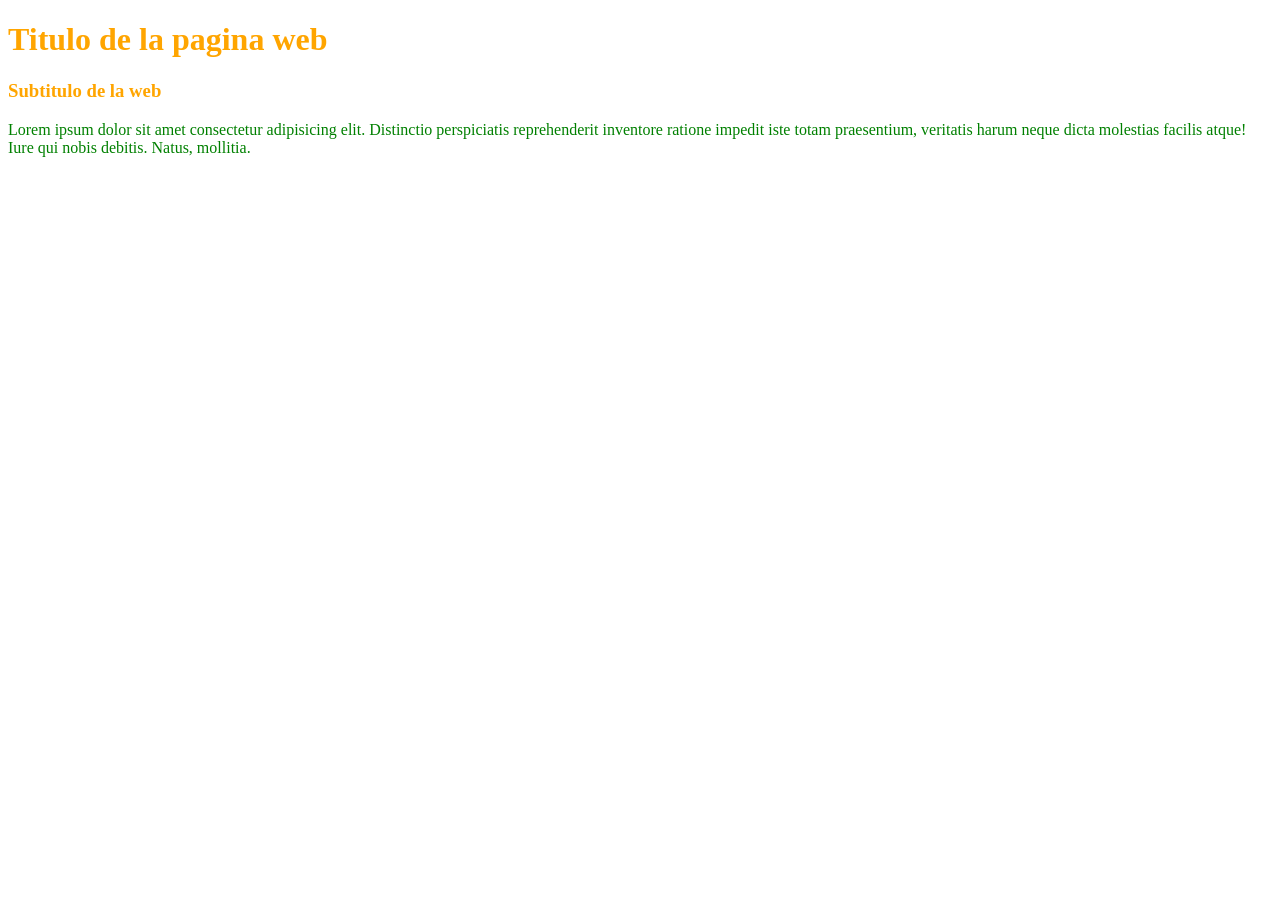
<file: index.html>
<!DOCTYPE html>
<html lang="en">
<head>
    <meta charset="UTF-8">
    <meta http-equiv="X-UA-Compatible" content="IE=edge">
    <meta name="viewport" content="width=device-width, initial-scale=1.0">
    <title>Document</title>
    <link rel="stylesheet" href="./style.css">
    
</head>
<body>  

    <!--El selector mas comun para utilizar es el class-->
    <!--Estilos en linea no son los recomendados-->
    <h1 class="colores">Titulo de la pagina web</h1>
    <h3 class="colores">Subtitulo de la web</h3>
    <p id="miparrafo">Lorem ipsum dolor sit amet consectetur adipisicing elit. Distinctio perspiciatis 
    reprehenderit inventore ratione impedit iste totam praesentium, veritatis harum neque dicta molestias
    facilis atque! Iure qui nobis debitis. Natus, mollitia.</p>
    
        
</body>
</html>
</file>
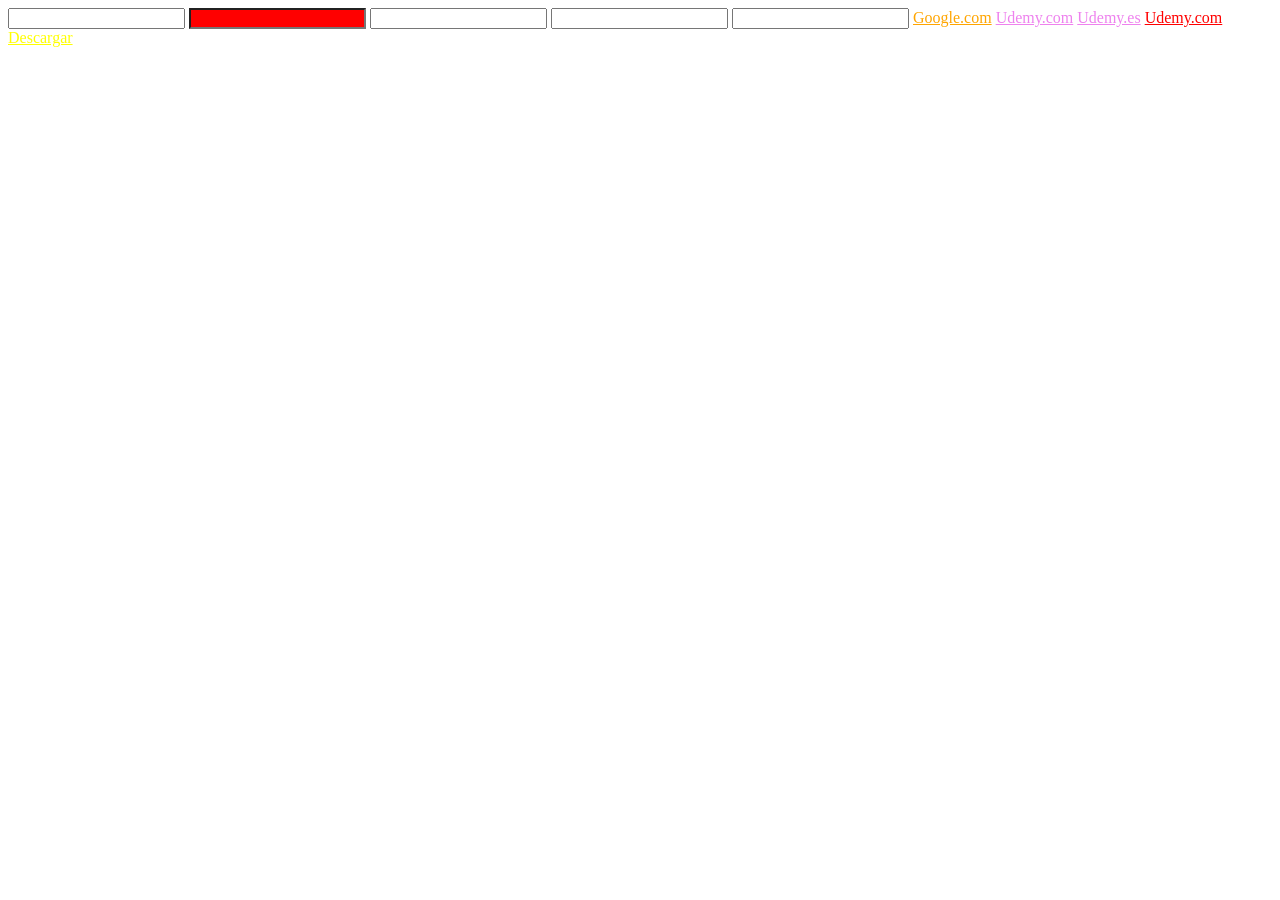
<file: atributos.html>
<!DOCTYPE html>
<html lang="en">
<head>
     <meta charset="UTF-8">
     <meta http-equiv="X-UA-Compatible" content="IE=edge">
     <meta name="viewport" content="width=device-width, initial-scale=1.0">
     <title>Document</title>

     <style>
          /* Selector por atributo []*/
          input[type="number"]{
               background: red;
          }

          a[href="www.google.com"]{
               color: orange;
          }


          /* Que contengan una palabra */
          a[href*="udemy"]{
               color: violet;
          }


          /* Que comience por una palabra */
          a[href^="http"]{
               color: red;
          }


          /* Que termine por una palabra */
          a[href$=".pdf"]{
               color: yellow;
          }


     </style>


</head>
<body>
     <input type="text">
     <input type="number">
     <input type="text">
     <input type="text">
     <input type="email">

     <a href="www.google.com">Google.com</a>
     <a href="www.udemy.com">Udemy.com</a>
     <a href="www.udemy.es">Udemy.es</a>
     <a href="http://www.udemy.com">Udemy.com</a>
     <a href="archivo.pdf">Descargar</a>
</body>
</html>
</file>
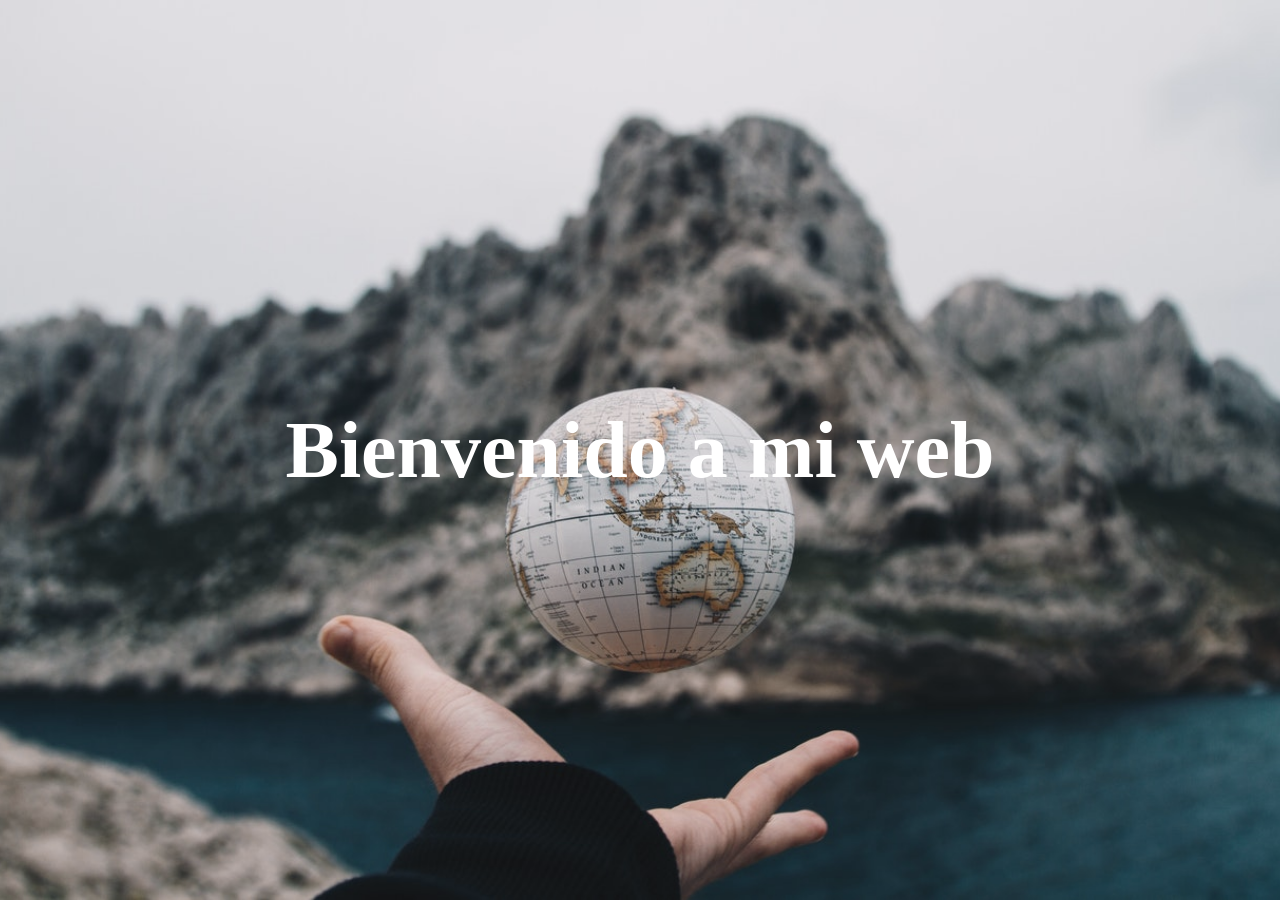
<file: backdropfilter.html>
<!DOCTYPE html>
<html lang="en">
<head>
     <meta charset="UTF-8">
     <meta http-equiv="X-UA-Compatible" content="IE=edge">
     <meta name="viewport" content="width=device-width, initial-scale=1.0">
     <title>Document</title>

     <style>
          *{
               margin: 0;
          }

          body{
               margin: 0;
               height: 100vh;
               background: url(img/background5.jpg);
               background-size: cover;
               background-position: center;
               background-repeat: no-repeat;
          }

          div{
               width: 100%;
               height: 100vh;
               backdrop-filter: blur(15px);
               backdrop-filter: brightness(20%);
               backdrop-filter: contrast(40%);
               backdrop-filter: grayscale(50%);
               backdrop-filter: hue-rotate(120deg);
               backdrop-filter: invert(70%);
               backdrop-filter: opacity(20%);
               backdrop-filter: sepia(90%);
               backdrop-filter: saturate(80%);
          }

          h1{
               text-align: center;
               line-height: 100vh;
               font-size: 80px;
               color: #FFF;
          }



     </style>



</head>
<body>
     <div>
          <h1>Bienvenido a mi web</h1>
     </div>
</body>
</html>
</file>
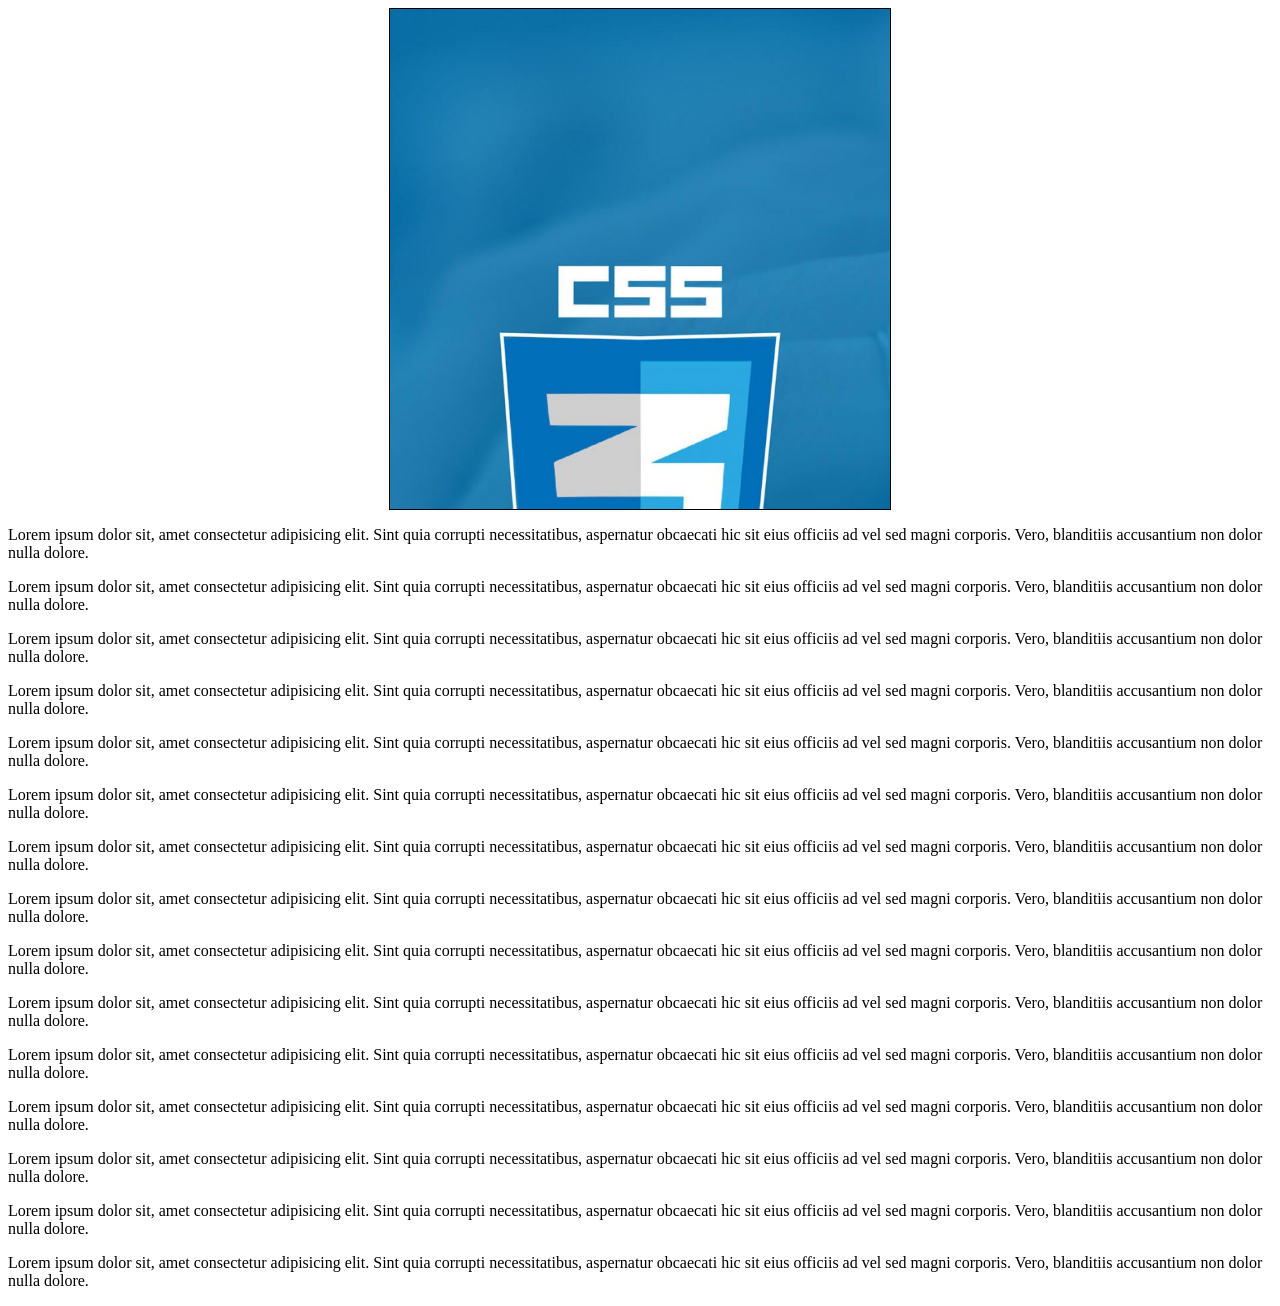
<file: background.html>
<!DOCTYPE html>
<html lang="en">
<head>
     <meta charset="UTF-8">
     <meta http-equiv="X-UA-Compatible" content="IE=edge">
     <meta name="viewport" content="width=device-width, initial-scale=1.0">
     <title>Document</title>

     <style>

          div{
               width: 500px;
               height: 500px;
               margin: auto;
               border: 1px solid #000;

               /* fondo plano */
               background-color: #123456;
               background: turquoise;

               /* gradientes */
               background: linear-gradient(90deg, blue, orange);
               background: radial-gradient(orange, red);

               /* imagen de fondo */
               background-image: url(img/wallpaper.jpg);
               background-repeat: no-repeat;
               background-size: cover;
               background-position: center center;
               background-attachment: fixed;

               background: url(img/wallpaper.jpg) no-repeat fixed center;
               background-size: cover;
          }


     </style>



</head>
<body>
     <div></div>
     <p>Lorem ipsum dolor sit, amet consectetur adipisicing elit. Sint quia corrupti necessitatibus, aspernatur obcaecati hic sit eius officiis ad vel sed magni corporis. Vero, blanditiis accusantium non dolor nulla dolore.</p>
     <p>Lorem ipsum dolor sit, amet consectetur adipisicing elit. Sint quia corrupti necessitatibus, aspernatur obcaecati hic sit eius officiis ad vel sed magni corporis. Vero, blanditiis accusantium non dolor nulla dolore.</p>
     <p>Lorem ipsum dolor sit, amet consectetur adipisicing elit. Sint quia corrupti necessitatibus, aspernatur obcaecati hic sit eius officiis ad vel sed magni corporis. Vero, blanditiis accusantium non dolor nulla dolore.</p>
     <p>Lorem ipsum dolor sit, amet consectetur adipisicing elit. Sint quia corrupti necessitatibus, aspernatur obcaecati hic sit eius officiis ad vel sed magni corporis. Vero, blanditiis accusantium non dolor nulla dolore.</p>
     <p>Lorem ipsum dolor sit, amet consectetur adipisicing elit. Sint quia corrupti necessitatibus, aspernatur obcaecati hic sit eius officiis ad vel sed magni corporis. Vero, blanditiis accusantium non dolor nulla dolore.</p>
     <p>Lorem ipsum dolor sit, amet consectetur adipisicing elit. Sint quia corrupti necessitatibus, aspernatur obcaecati hic sit eius officiis ad vel sed magni corporis. Vero, blanditiis accusantium non dolor nulla dolore.</p>
     <p>Lorem ipsum dolor sit, amet consectetur adipisicing elit. Sint quia corrupti necessitatibus, aspernatur obcaecati hic sit eius officiis ad vel sed magni corporis. Vero, blanditiis accusantium non dolor nulla dolore.</p>
     <p>Lorem ipsum dolor sit, amet consectetur adipisicing elit. Sint quia corrupti necessitatibus, aspernatur obcaecati hic sit eius officiis ad vel sed magni corporis. Vero, blanditiis accusantium non dolor nulla dolore.</p>
     <p>Lorem ipsum dolor sit, amet consectetur adipisicing elit. Sint quia corrupti necessitatibus, aspernatur obcaecati hic sit eius officiis ad vel sed magni corporis. Vero, blanditiis accusantium non dolor nulla dolore.</p><p>Lorem ipsum dolor sit, amet consectetur adipisicing elit. Sint quia corrupti necessitatibus, aspernatur obcaecati hic sit eius officiis ad vel sed magni corporis. Vero, blanditiis accusantium non dolor nulla dolore.</p>
     <p>Lorem ipsum dolor sit, amet consectetur adipisicing elit. Sint quia corrupti necessitatibus, aspernatur obcaecati hic sit eius officiis ad vel sed magni corporis. Vero, blanditiis accusantium non dolor nulla dolore.</p>
     <p>Lorem ipsum dolor sit, amet consectetur adipisicing elit. Sint quia corrupti necessitatibus, aspernatur obcaecati hic sit eius officiis ad vel sed magni corporis. Vero, blanditiis accusantium non dolor nulla dolore.</p>
     <p>Lorem ipsum dolor sit, amet consectetur adipisicing elit. Sint quia corrupti necessitatibus, aspernatur obcaecati hic sit eius officiis ad vel sed magni corporis. Vero, blanditiis accusantium non dolor nulla dolore.</p>
     <p>Lorem ipsum dolor sit, amet consectetur adipisicing elit. Sint quia corrupti necessitatibus, aspernatur obcaecati hic sit eius officiis ad vel sed magni corporis. Vero, blanditiis accusantium non dolor nulla dolore.</p>
     <p>Lorem ipsum dolor sit, amet consectetur adipisicing elit. Sint quia corrupti necessitatibus, aspernatur obcaecati hic sit eius officiis ad vel sed magni corporis. Vero, blanditiis accusantium non dolor nulla dolore.</p>
</body>
</html>
</file>
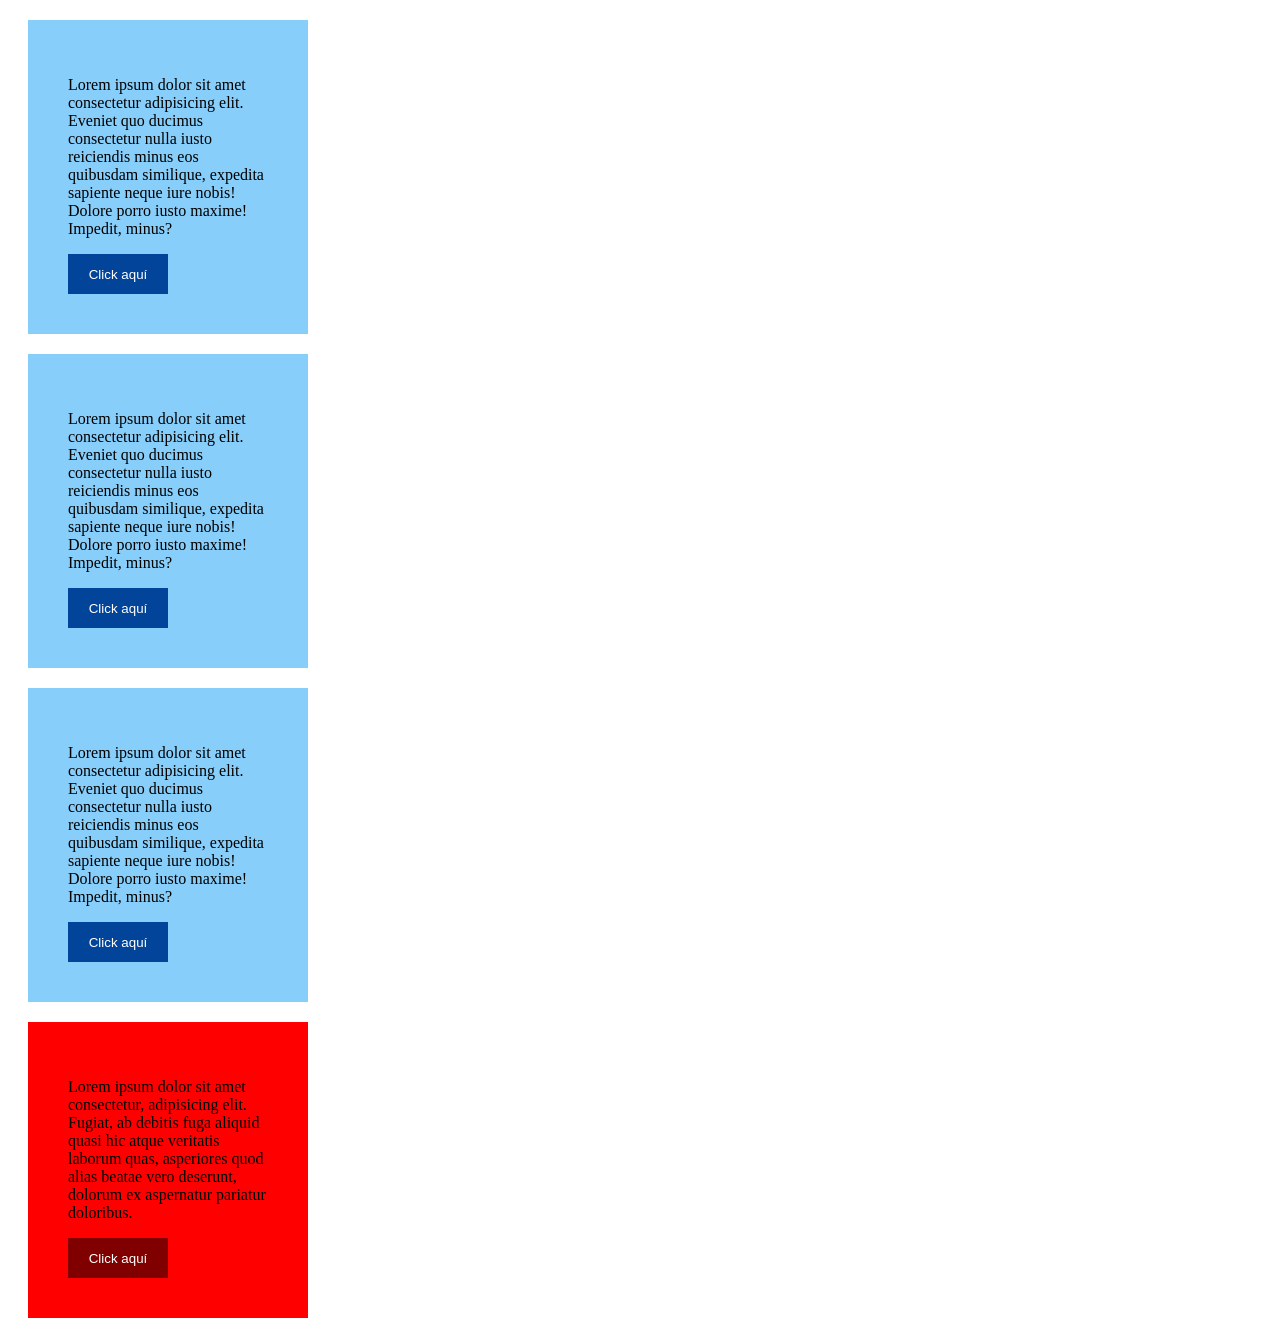
<file: bem.html>
<!DOCTYPE html>
<html lang="en">
<head>
     <meta charset="UTF-8">
     <meta http-equiv="X-UA-Compatible" content="IE=edge">
     <meta name="viewport" content="width=device-width, initial-scale=1.0">
     <title>Document</title>

     <style>
          /* BEM
               - B BLOCK .block
               - E ELEMENT .block__item
               - M MODIFIER   .block-modifier       
           */



          /* Block */
          .box{
               width: 200px;
               background: lightskyblue;
               padding: 40px;
               margin: 20px;
          }

          /* Element */
          .box__btn{
               width: 100px;
               height: 40px;
               background: rgb(2, 68, 153);
               border: none;
               color: #FFF;
          }


          /* Modificador */
          .box--bgred{
               background: red;
          }

          .btn--bgred{
               background: rgb(128, 0, 0);
          }



     </style>



</head>
<body>


     <div class="box">
          <p>Lorem ipsum dolor sit amet consectetur adipisicing elit. Eveniet quo ducimus consectetur nulla iusto reiciendis minus eos quibusdam similique, expedita sapiente neque iure nobis! Dolore porro iusto maxime! Impedit, minus?</p>
          <button class="box__btn">Click aquí</button>
     </div>

     <div class="box">
          <p>Lorem ipsum dolor sit amet consectetur adipisicing elit. Eveniet quo ducimus consectetur nulla iusto reiciendis minus eos quibusdam similique, expedita sapiente neque iure nobis! Dolore porro iusto maxime! Impedit, minus?</p>
          <button class="box__btn">Click aquí</button>
     </div>

     <div class="box">
          <p>Lorem ipsum dolor sit amet consectetur adipisicing elit. Eveniet quo ducimus consectetur nulla iusto reiciendis minus eos quibusdam similique, expedita sapiente neque iure nobis! Dolore porro iusto maxime! Impedit, minus?</p>
          <button class="box__btn">Click aquí</button>
     </div>

     <section class="box box--bgred">
          <p>Lorem ipsum dolor sit amet consectetur, adipisicing elit. Fugiat, ab debitis fuga aliquid quasi hic atque veritatis laborum quas, asperiores quod alias beatae vero deserunt, dolorum ex aspernatur pariatur doloribus.</p>
          <button class="box__btn btn--bgred">Click aquí</button>
     </section>


</body>
</html>
</file>
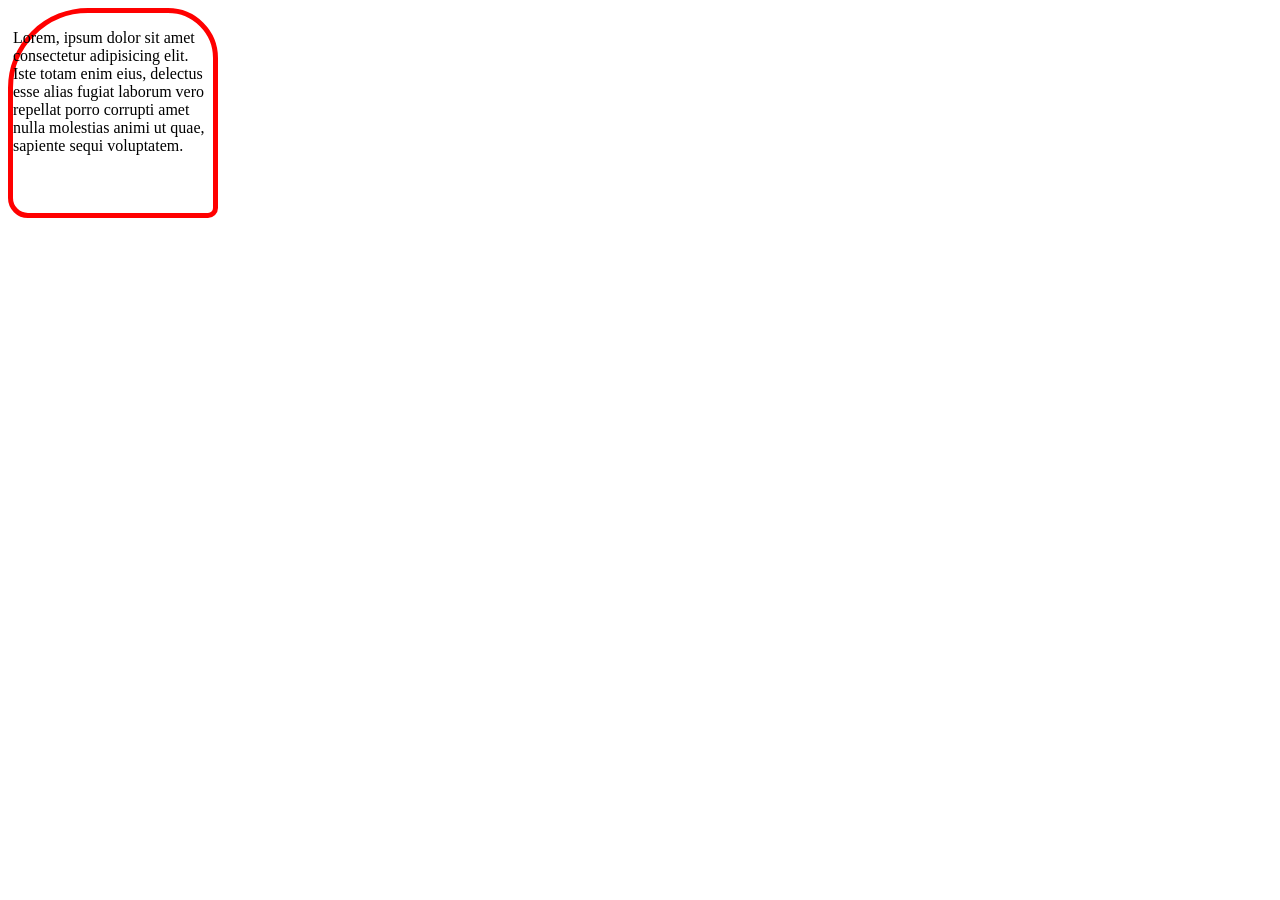
<file: border.html>
<!DOCTYPE html>
<html lang="en">
<head>
     <meta charset="UTF-8">
     <meta http-equiv="X-UA-Compatible" content="IE=edge">
     <meta name="viewport" content="width=device-width, initial-scale=1.0">
     <title>Document</title>

     <style>
          div{
               width: 200px;
               height: 200px;

               /* Border */
               border-width: 5px 2px 10px 20px;
               border-style: solid dashed dotted double;
               border-color: blue red violet green;

               /* Atajo */
               border: 5px solid red;
               /* border-top: 10px solid blue;
               border-right: 5px dotted yellow;
               border-bottom: 10px solid blue;
               border-left: 15px dashed red; */


               /* Border redondeados */
               border-radius: 10px;
               
               /* En direccion X. Primer valor Arriba izquierda y abajo derecha. Segundo valor arriba derecha y abajo izquierda */
               border-radius: 20px 50px;

               /* 1er valor: Arriba izquierda. 2do valor: arriba derecha + abajo izquierda y 3er valor: abajo derecha */
               border-radius: 20px 50px 80px;

               /* Sentido agujas del reloj */
               border-radius: 20px 50px 80px 40px;


               /* Propiedades detalladas */
               border-top-left-radius: 80px;
               border-top-right-radius: 50px;
               border-bottom-left-radius: 20px;
               border-bottom-right-radius: 10px;



          }


     </style>


</head>
<body>
     <div>
          <p>Lorem, ipsum dolor sit amet consectetur adipisicing elit. Iste totam enim eius, delectus esse alias fugiat laborum vero repellat porro corrupti amet nulla molestias animi ut quae, sapiente sequi voluptatem.</p>
     </div>
</body>
</html>
</file>
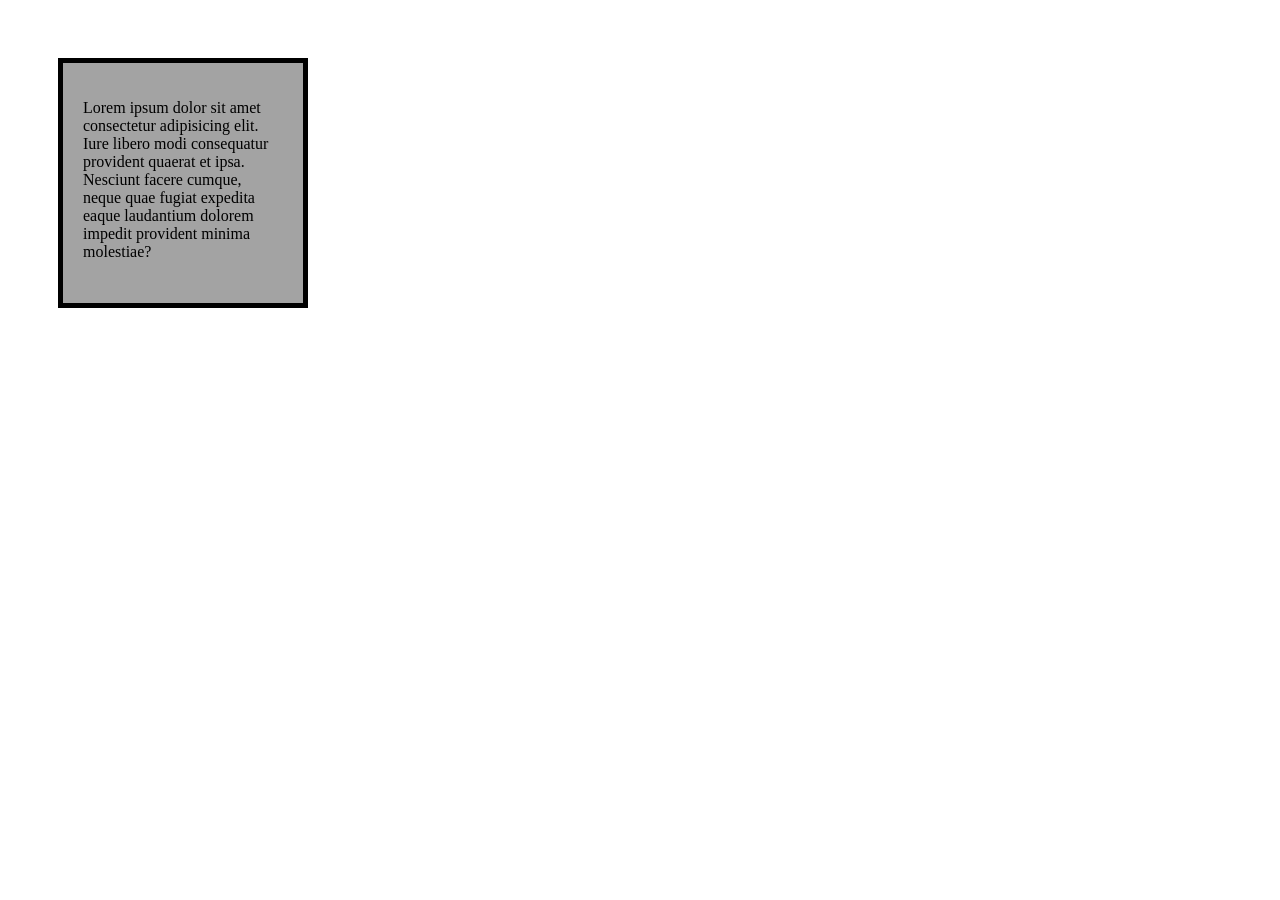
<file: boxmodel.html>
<!DOCTYPE html>
<html lang="en">
<head>
     <meta charset="UTF-8">
     <meta http-equiv="X-UA-Compatible" content="IE=edge">
     <meta name="viewport" content="width=device-width, initial-scale=1.0">
     <title>Document</title>

     <style>

          div{
               background-color: #a3a3a3;
               width: 200px;
               height: 200px;
               display:inline-block;
               padding: 20px;
               margin: 50px;
               border: 5px solid #000;
          }

     </style>


</head>
<body>
     
     <div><p>Lorem ipsum dolor sit amet consectetur adipisicing elit. Iure libero modi consequatur provident quaerat et ipsa. Nesciunt facere cumque, neque quae fugiat expedita eaque laudantium dolorem impedit provident minima molestiae?</p></div>

</body>
</html>
</file>
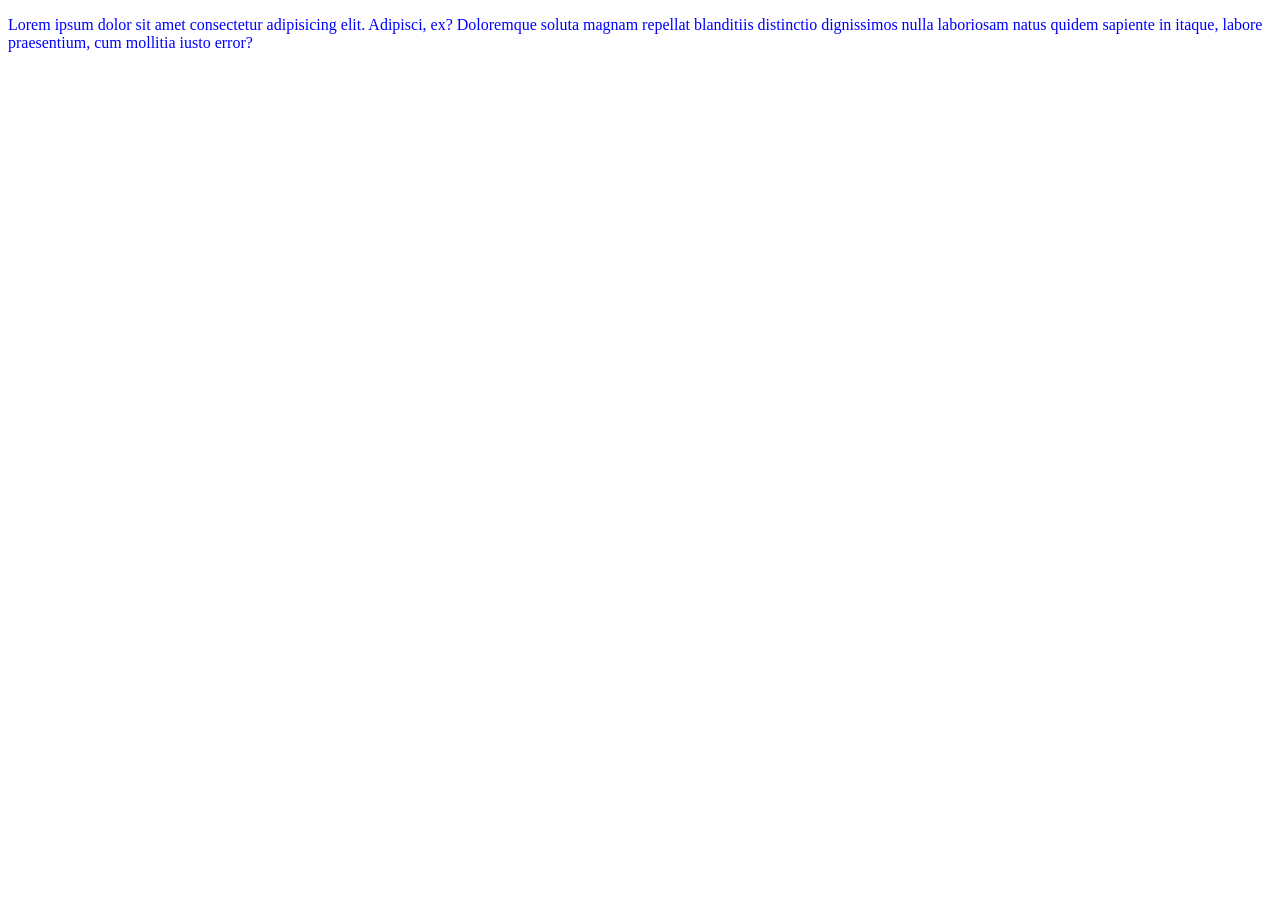
<file: cascada.html>
<!DOCTYPE html>
<html lang="en">
<head>
     <meta charset="UTF-8">
     <meta http-equiv="X-UA-Compatible" content="IE=edge">
     <meta name="viewport" content="width=device-width, initial-scale=1.0">
     <title>Document</title>

     <style>
          /* CSS CASCADA */
          /* Toma los elementos de arriba a abajo dando mayor importancia al de abajo */
          /* Toma primero los elementos mas especificos */
          /* Se puede romper la regla con !important */

          p{
               color: blue !important;
          }

          p{
               color: red;
          }


     </style>



</head>
<body>
     <p class="miparrafo">Lorem ipsum dolor sit amet consectetur adipisicing elit. Adipisci, ex? Doloremque soluta magnam repellat blanditiis distinctio dignissimos nulla laboriosam natus quidem sapiente in itaque, labore praesentium, cum mollitia iusto error?</p>
</body>
</html>
</file>
<file: style.css>
#miparrafo{
    color:green;
}

.colores{
    color:orange;
}

.fuente-bold{
    font-weight: 600;
}

.colores.fuente-bold{
    /* Aplicar a los elementos que contengan las dos clases*/
}
</file>
